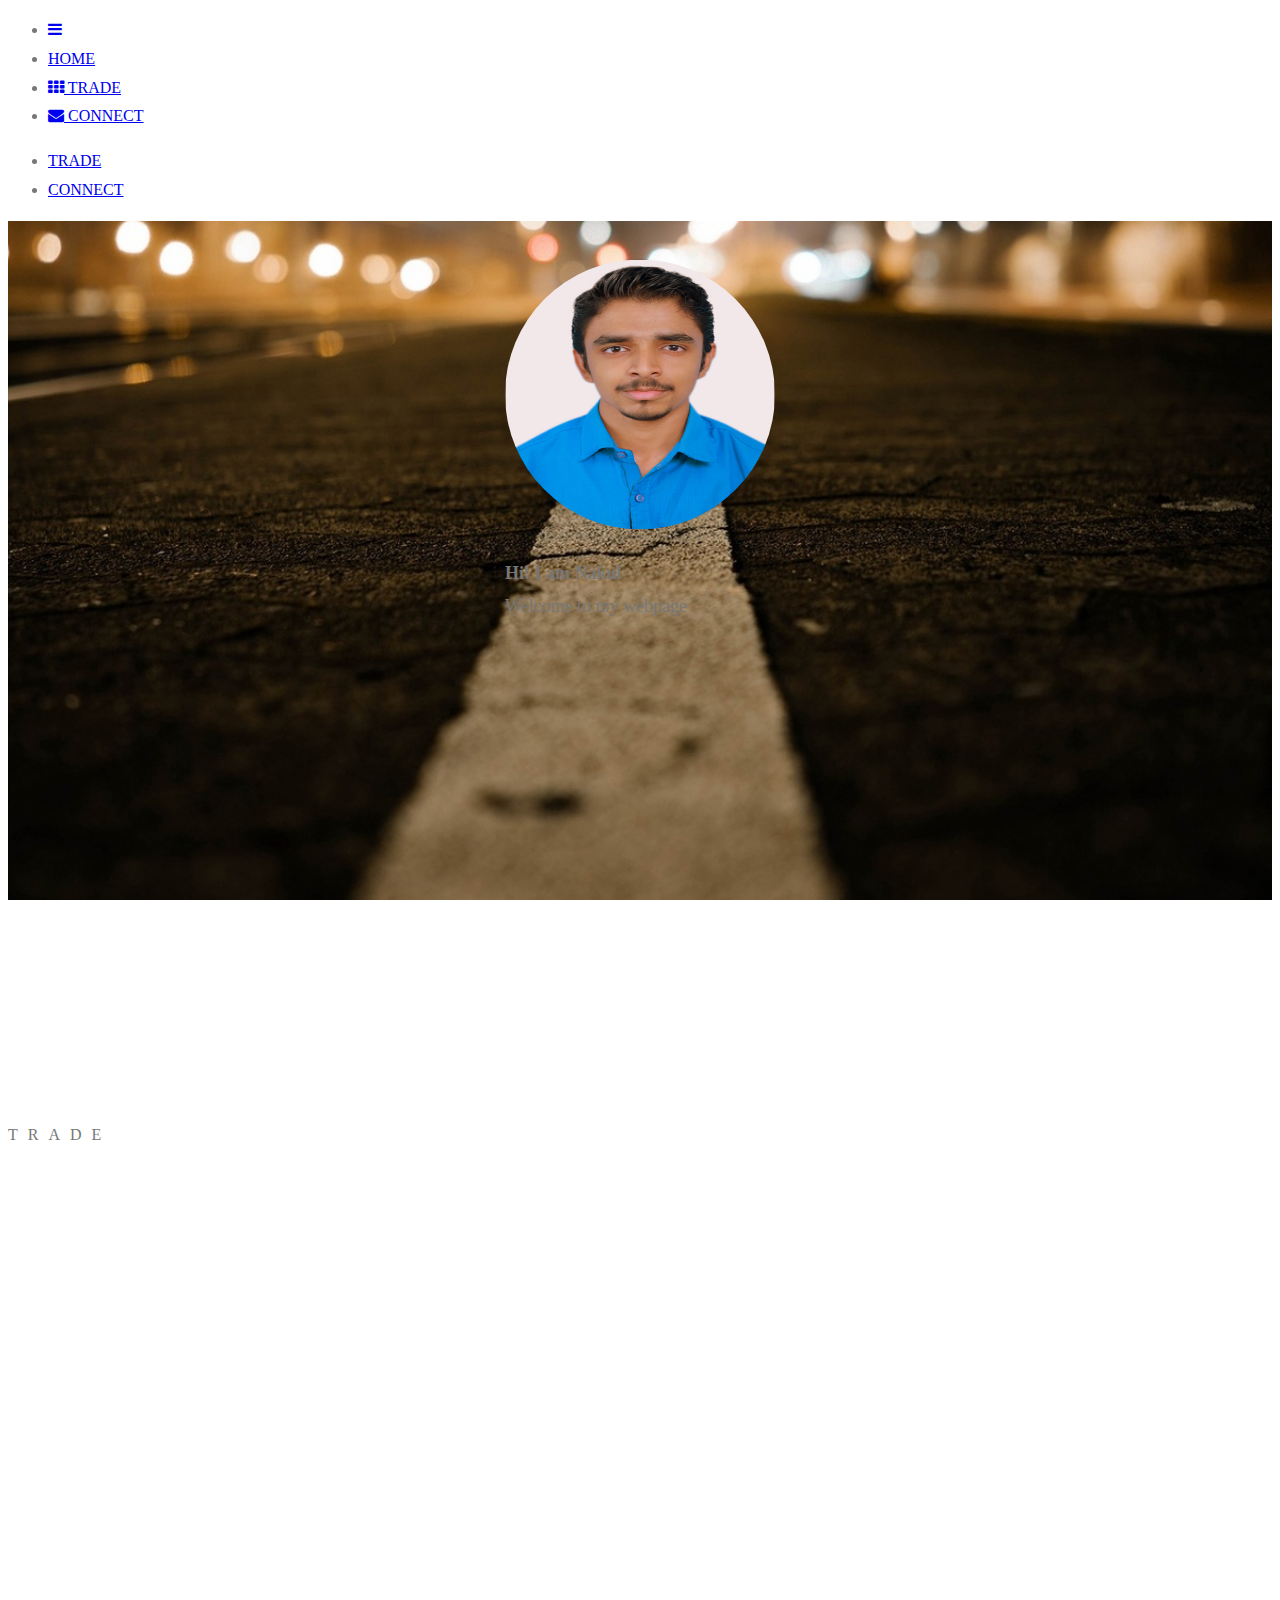
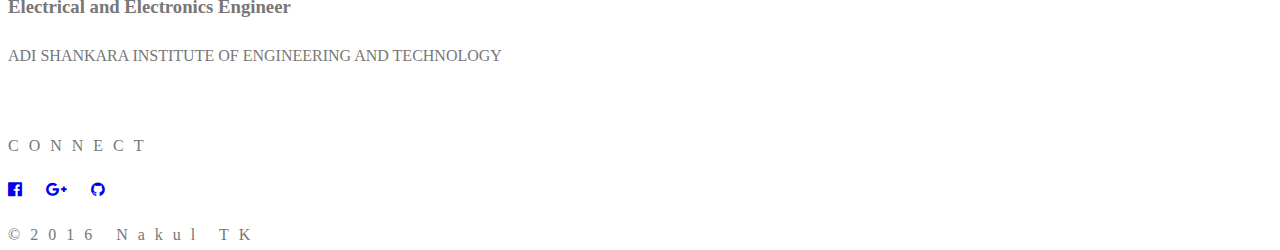
<file: ui/index.html>
<!DOCTYPE html>
<html>
<title>MY WEBPAGE</title>
<meta name="viewport" content="width=device-width, initial-scale=1">
<link rel="stylesheet" href="http://www.w3schools.com/lib/w3.css">
<link rel="stylesheet" href="https://fonts.googleapis.com/css?family=Lato">
<link rel="stylesheet" href="https://cdnjs.cloudflare.com/ajax/libs/font-awesome/4.7.0/css/font-awesome.min.css">
<link rel="stylesheet" type="text/css" href="/ui/style.css">
<body>

<div class="w3-top">
  <ul class="w3-navbar" id="myNavbar">
    <li class="w3-hide-medium w3-hide-large w3-opennav w3-right w3-text-white">
      <a class="w3-hover-black" href="javascript:void(0);" onclick="toggleFunction()" title="Toggle Navigation Menu">
        <i class="fa fa-bars"></i>
      </a>
    </li>
    <li class="w3-left-align"><a href="#home">HOME</a></li>
    <li class="w3-hide-small"><a href="#trade"><i class="fa fa-th"></i> TRADE</a></li>
    <li class="w3-hide-small"><a href="#connect"><i class="fa fa-envelope"></i> CONNECT</a></li>
    
  </ul>

  
  <div id="navDemo" class="w3-hide w3-hide-large w3-hide-medium">
    <ul class="w3-navbar w3-left-align w3-white">
  <li><a href="#trade" onclick="toggleFunction()">TRADE</a></li>
      <li><a href="#connect" onclick="toggleFunction()">CONNECT</a></li>
    </ul>
  </div>
</div>


<div class="bgimg-1 w3-display-container w3-opacity-min" id="home">
  <div class="center">
  <img src="/ui/Profile.jpg" alt="Norway" width="270" height="270">
<p class="w3-center w3-xlarge w3-text-white"><b>Hi! I am Nakul</b><br>Welcome to my webpage</p> 


</div>
</div>




<div class="bgimg-2 w3-display-container w3-opacity-min">
  <div class="w3-display-middle">
    <span class="w3-xxlarge w3-text-light-grey w3-wide">TRADE</span>
  </div>
</div>


<div class="w3-content w3-container w3-padding-64" id="trade">
  <h3 class="w3-center">Electrical and Electronics Engineer</h3>
  <p class="w3-center">ADI SHANKARA INSTITUTE OF ENGINEERING AND TECHNOLOGY</p><br>

  </div>


<footer class="w3-center w3-black w3-padding-64 w3-opacity w3-wide w3-hover-opacity-off" id="connect">
 
  <div class="w3-xlarge w3-wide w3-section">
<p class="w3-large w3-text-white w3-centerw3-hover-grey">CONNECT</p> 

   <a href="https://www.facebook.com/nakult.krishnan"><i class="fa fa-facebook-official w3-hover-text-indigo"></i></a>
   <a href="https://plus.google.com/106661151024738908648"><i class="fa fa-google-plus w3-hover-text-red"></i></a>
   <a href="https://github.com/NakulTKrishnan"><i class="fa fa-github w3-hover-text-blue"></i></a>
   
  </div>
  <p class="w3-small">&copy2016 Nakul TK</p>
</footer>
 

<script>

window.onscroll = function() {myFunction()};
function myFunction() {
    var navbar = document.getElementById("myNavbar");
    if (document.body.scrollTop > 100 || document.documentElement.scrollTop > 100) {
        navbar.className = "w3-navbar" + " w3-card-2" + " w3-animate-top" + " w3-white";
    } else {
        navbar.className = navbar.className.replace(" w3-card-2 w3-animate-top w3-white", "");
    }
}

function toggleFunction() {
    var x = document.getElementById("navDemo");
    if (x.className.indexOf("w3-show") == -1) {
        x.className += " w3-show";
    } else {
        x.className = x.className.replace(" w3-show", "");
    }
}
</script>

</body>
</html>
</file>
<file: ui/style.css>
<style>
body,h1,h2,h3,h4,h5,h6 {font-family: "Lato", sans-serif;}
body, html {
    height: 100%;
    color: #777;
    line-height: 1.8;
}




.center {
    position: absolute;
    top: 50%;
    left: 50%;
    transform: translate(-50%, -50%);
    font-size: 18px;
}



img{
border-radius:50%;
position:center;
}




.bgimg-1, .bgimg-2 {
    background-attachment: fixed;
    background-position: center;
    background-repeat: no-repeat;
    background-size: cover;
}

.bgimg-1 {
    background-image: url('/ui/bg2.jpg');
    min-height: 100%;
}


.bgimg-2 {
    background-image: url("/ui/bg1.jpg");
    min-height: 450px;
}


.w3-wide {letter-spacing: 10px;}
.w3-hover-opacity {cursor: pointer;}


@media only screen and (max-device-width: 1024px) {
    .bgimg-1, .bgimg-2, .bgimg-3 {
        background-attachment: scroll;
    }
}
</style>
</file>
